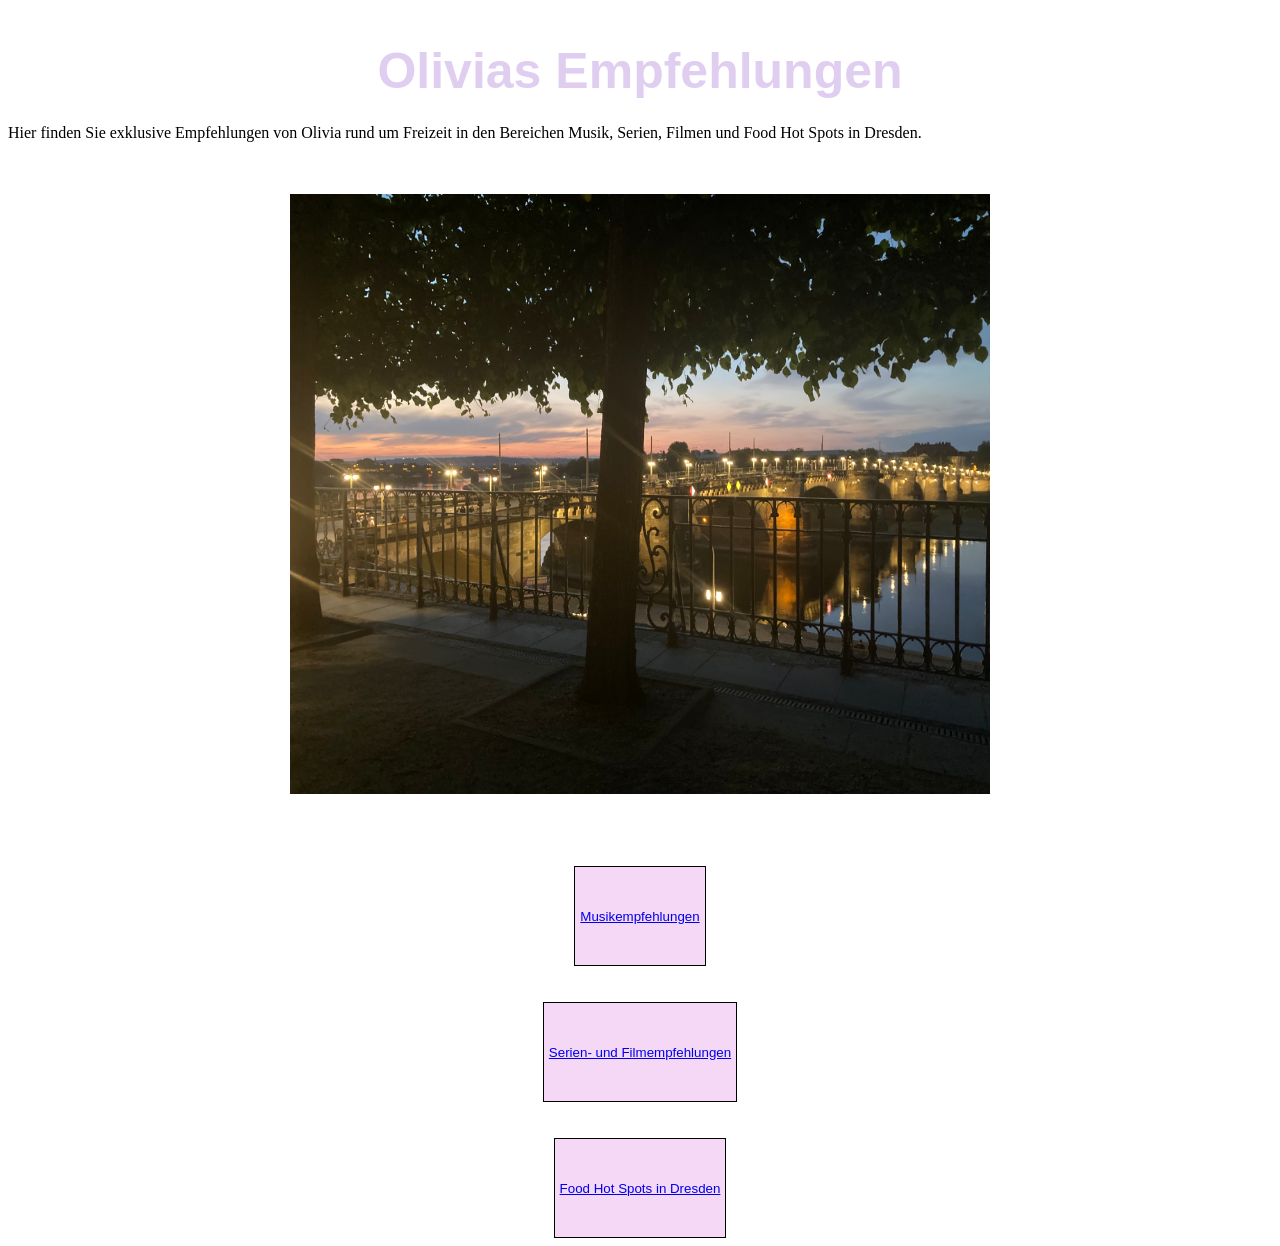
<file: index.html>
<!DOCTYPE html>
<html>

<head>
   <link rel="stylesheet" href="style.css">
</head>

<body>
  <div class="first">
  <h1> Olivias Empfehlungen </h1>
  </div>
<p> Hier finden Sie exklusive Empfehlungen von Olivia rund um Freizeit in den Bereichen Musik, Serien, Filmen und Food Hot Spots in Dresden.</p>
<br>
<br>
<div class="first">
<img src="bild.jpg" width=700px height="600px">
</div>
<br>
<br>
<div class="first">
</div>
<div class="first">
</div>
<div class="first">
</div>
<div class="first">
</div>
<div class="first">
</div>
<br>
<br>
<div class="first">
<button class="drei"> 
<a href="music.html"> Musikempfehlungen</a>
</button>
</div>
<br>
<br>
<div class="first">
  <button class="drei">
<a href="seriesmovies.html"> Serien- und Filmempfehlungen</a>
</button>
</div>
<br>
<br>
<div class="first">
  <button class="drei">
<a href="food.html"> Food Hot Spots in Dresden </a>
</button>
</div>
</body>

</html>
</file>
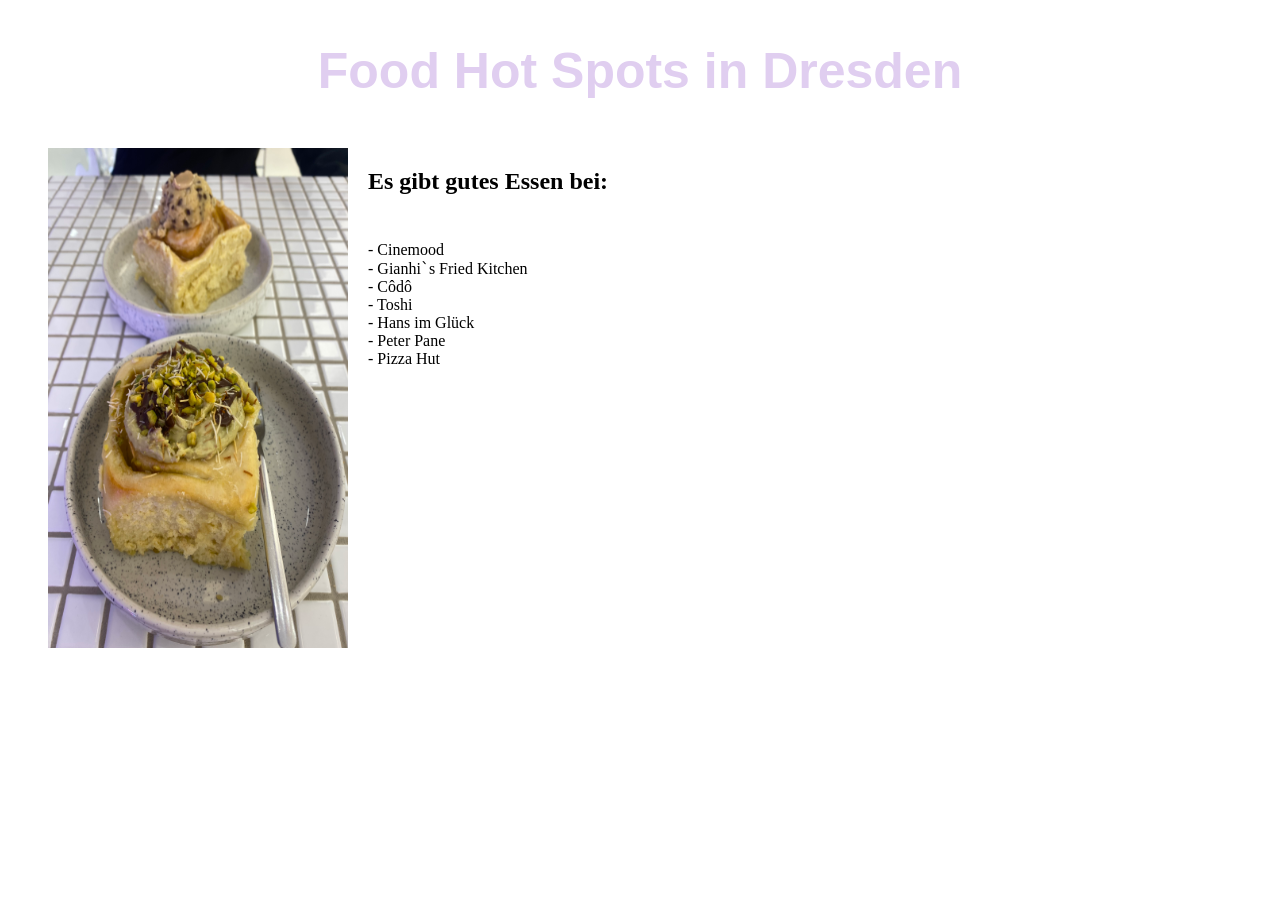
<file: food.html>
<!DOCTYPE html>
<html> 
<head>
  <link rel="stylesheet" href="style.css">
</head>
<body>
  <div class="first">
  <h1> Food Hot Spots in Dresden</h1>
  </div>
   <div class="second">
    <img src= "food.jpg" width="300px" height="500px" alt="Bild">
    
    <div class="try"> 
    <h2> Es gibt gutes Essen bei: </h2>
    <p>
     - Cinemood
    <br>
    - Gianhiˋs Fried Kitchen 
    <br>
    - Côdô
    <br>
    - Toshi
    <br>
    - Hans im Glück
    <br>
    - Peter Pane 
    <br>
    - Pizza Hut 
    </p>
    </div>
    </div>
</body>
</html>
</file>
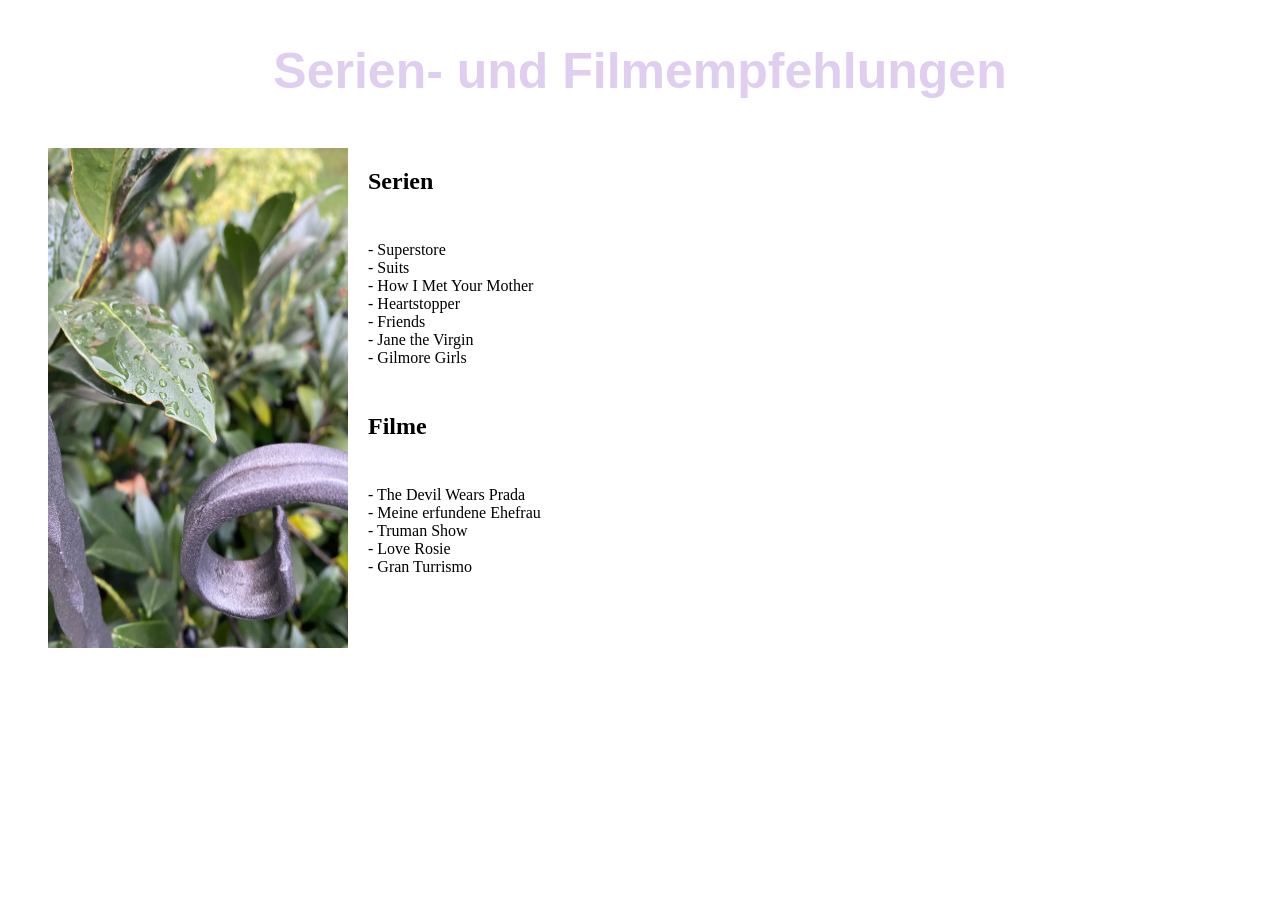
<file: seriesmovies.html>
<!DOCTYPE html>
<html 
<head>
  <link rel="stylesheet" href="style.css">
</head>
<body>
  <div class="first">
     <h1> Serien- und Filmempfehlungen </h1>
     </div>
     
     <div class="second">
    <img src= "movie.jpg" width="300px" height="500px" alt="Bild">
    
    <div class="try"> 
    <h2> Serien </h2>
    <p> - Superstore
    <br>
    - Suits
    <br>
    - How I Met Your Mother
    <br> 
    - Heartstopper 
    <br>
    - Friends 
    <br>
    - Jane the Virgin 
    <br> 
    - Gilmore Girls 
    <br>
    </p>
    
    <h2> Filme </h2>
    <p>
      - The Devil Wears Prada 
      <br>
      - Meine erfundene Ehefrau
      <br>
      - Truman Show 
      <br>
      - Love Rosie
      <br>
      - Gran Turrismo 
    </p>
    
      </div>
      </div>
</body>
</html>
</file>
<file: style.css>
h1 {
  color:#e0cef0 ;
  font-family: Broadway, Comic Sans, Cooper Black, sans-serif ;
  font-size: 50px;
}

.drei {
  background-color:#f4d8f5 ;
  color:white ;
  padding:5px;
  border:1px solid black ;
}

.first {
  height:100px;
  display:flex;
  justify-content:center;
}

.second {
  height:100px;
  display: flex;
  justify-content:flex-start;
  margin:40px;
  gap:20px  ;
}

.try {
  display:flex;
  flex-direction: column;
  gap:10px;
}
</file>
